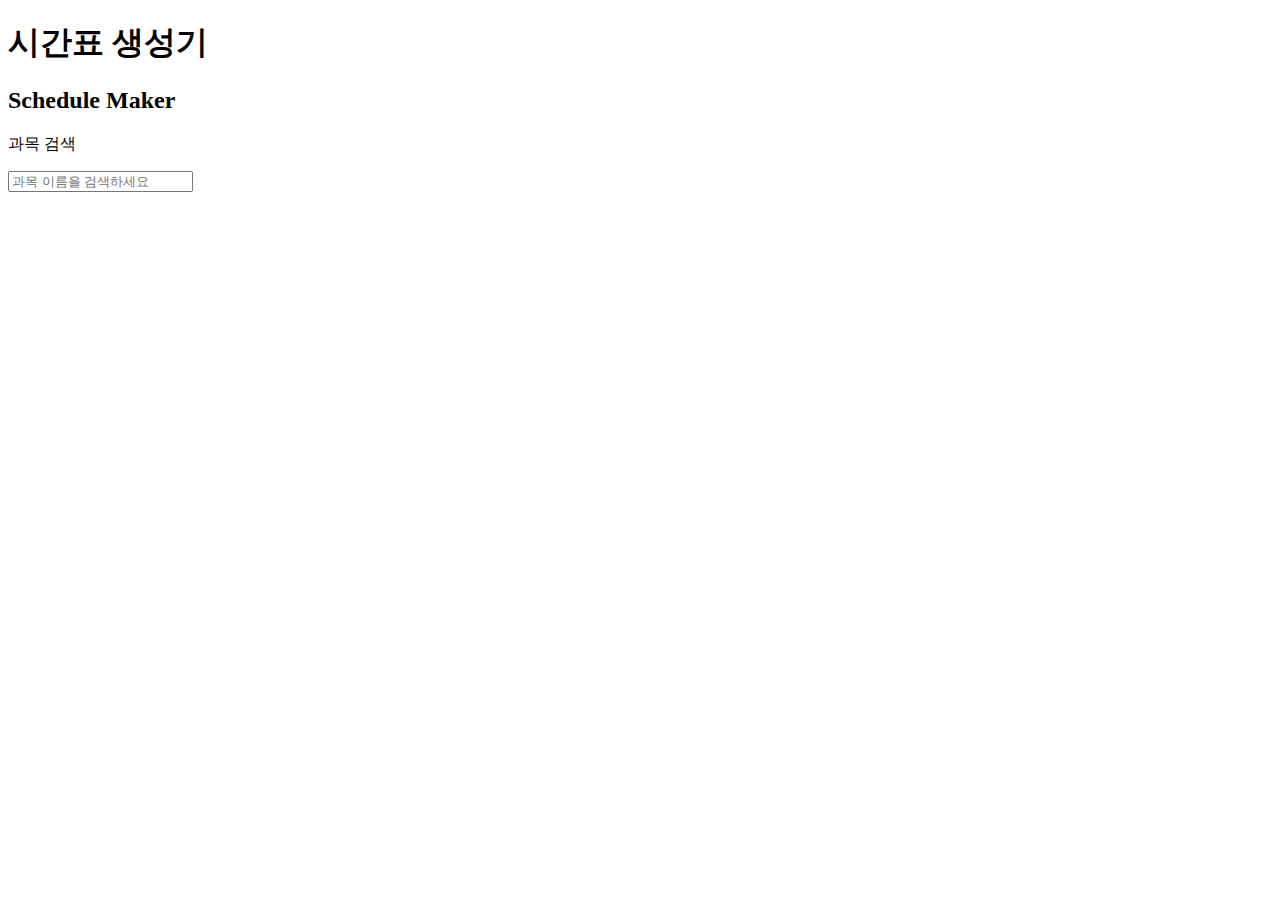
<file: src/main/resources/templates/index.html>
<!DOCTYPE html>
<html lang="ko"
      xmlns:th="http://www.thymeleaf.org">
<head>
  <meta charset="UTF-8">
  <title>시간표 생성기</title>
  <link rel="stylesheet" type="text/css" media="screen" th:href="@{/css/main.css}">
</head>
<body>
  <h1 class="top-header">시간표 생성기</h1>
  <h2 class="top-header">Schedule Maker</h2>

  <!-- 과목 검색창 -->
  <div id="search-area">
    <p>과목 검색</p>
    <label>
      <input type="text" name="search-input" placeholder="과목 이름을 검색하세요" >
    </label>
  </div>
  <!-- 검색 결과 -->
  <div id="search-result"></div>

  <!-- 선택한 과목들 -->
  <div id="selected-courses"></div>

  <!-- 도출된 시간표들 -->
  <div id="schedules"></div>

  <script th:src="@{/js/main.js}"></script>
  <script th:src="@{/js/schedule.js}"></script>
</body>
</html>
</file>
